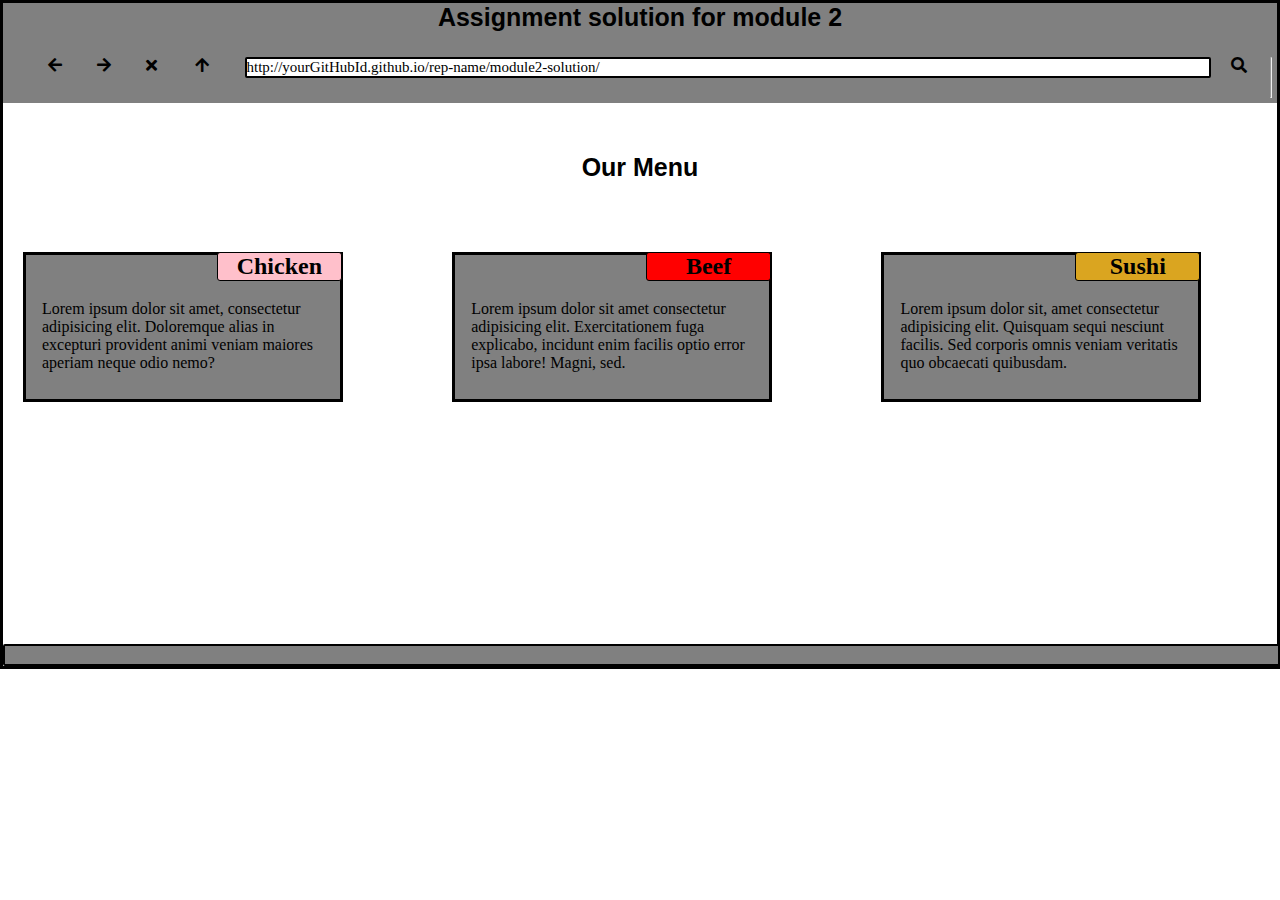
<file: web-project/index.html>
<!DOCTYPE html>
<html lang="en">
<head>
    <meta charset="UTF-8">
    <meta http-equiv="X-UA-Compatible" content="IE=edge">
    <meta name="viewport" content="width=device-width, initial-scale=1.0">
    <link rel="stylesheet" href="css/all.min.css">
    <link rel="stylesheet" href="media-query.css">
    <link rel="stylesheet" href="css/fontawesome.min.css">
    <link rel="stylesheet" href="module2.css">
    
    <title>Document</title>
</head>
<body>
    <div class="container">
        <header>
    
            <div class="navigation">
                <nav>
                    <div>
                        <h1>Assignment solution for module 2</h1>
                    
                    </div>
                    <ul>
                        <i class="fas fa-arrow-left left-arrow"></i>
                        <i class="fas fa-arrow-right right-arrow"></i>
                        <i class="fas fa-times close close"></i>
                        <i class="fas fa-arrow-up arrow-up"></i>
                        <p id="hub">http://yourGitHubId.github.io/rep-name/module2-solution/</p>
                        <i class="fas fa-search search"></i><hr>
                        
                    </ul>
    
                </nav>
               
        </header> 
        <div>
            <h1 class="menu">Our Menu</h1>
        </div>
        <div class="wrapper">
            <div class="price1">
                <h2 class="box1">Chicken</h2>
                <p class="para">Lorem ipsum dolor sit amet, consectetur adipisicing elit. Doloremque alias in excepturi provident animi veniam maiores aperiam neque odio nemo?</p>
    
            </div>
            <div class="price2">
                <h2 class="box2">Beef</h2>
                <p class="para"> Lorem ipsum dolor sit amet consectetur adipisicing elit. Exercitationem fuga explicabo, incidunt enim facilis optio error ipsa labore! Magni, sed.</p>
    
            </div>
            <div class="price3">
                <h2 class="box3">Sushi</h2>
                <p class="para">Lorem ipsum dolor sit, amet consectetur adipisicing elit. Quisquam sequi nesciunt facilis. Sed corporis omnis veniam veritatis quo obcaecati quibusdam.</p>
    
            </div>
            <footer>
            
                    <i class="fas fa-pencil pencil"></i>
                
            
            </footer>
           
    
        </div>

    </div>
    
    

   
    
</body>
</html>
</file>
<file: web-project/media-query.css>
@media (min-width:768px) and (max-width:991px){
        
        body{
            background-color:red;
            
        }

        .container{
            height: 100%;
        }

       .price1{
           position: relative;
           left:65px ;
           bottom: 30px;
       }

      .price2{
          position: relative;
          left: 110px;
          bottom: 30px;
      }
       
      
        
        
     
        div.price3{
            background: gray;
            border: 3px solid black;
            margin-top: 20px;
            margin-bottom: 30px;
            height: 150px;
            width: 50%;
            margin-left: 20px;
            position: relative;
            top: 150px;
            right: 180%;
        
        
        }
        
        
        .wrapper .price3{
            width: 642px;
        }
        div .box3{
            margin-left: 20%;
        }

        
    }
    
    @media (max-width:767px){
        body{
            background-color: red;
        }

        .wrapper .price1{
            position: relative;
            left:50px;
            bottom: 30px;
            width: 400px; 
        }

        .wrapper .price2{
            
            position: relative;
           left:10%;
            top: 70%;
            width: 400px; 
        }

        .wrapper .price3{
            
            position: relative;
            left:50px;
            top: 160%;
            width: 400px; 
        }

        footer{

            position: relative;
            top: 160%;

        }

     


    }
</file>
<file: web-project/module2.css>
*{
    margin: 0;
    padding: 0;
    box-sizing: border-box;

}
.container{
    border: 3px solid black;
    height: 100%;
}
.navigation{
    background-color: gray;
    height: 50%;

}
nav{
    width: 100%;
    justify-content: space-between;
}
nav ul{
    display: flex;
    align-items: left;
    margin-left: 30px;
    cursor: pointer;
    padding: 5px;
    
}
h1{
    font-size: 25px;
    text-align: center;
    margin-bottom: 20px;
    font-family: helvetica;
}
#hub{
    font-size: 15px;
    text-align: left;
    border: 2px solid black;
    border-radius:2px ;
    background: white;
    width: 100%;
    margin-bottom: 20px;
    margin-left: 10px;
    margin-right: 10px;
    


}
.search{ 
    width: 50px;
    margin-left: 10px;
    cursor: pointer;
    
}
.left-arrow{
    width: 50px;
    margin-left: 10px;
    cursor: pointer;
}
.right-arrow{
    width:50px;
    margin-left: 10px;
    cursor: pointer;

}
.close{
    width: 50px;
    
    margin-left: 10px;
    cursor: pointer;
}
.arrow-up{
    width: 50px;
    margin-left: 10px;
    cursor: pointer;
}
.menu{
    margin-top: 50px;
    margin-bottom: 50px;
}
.wrapper > div{
    background:white ;
    padding: 1em;
    margin-top: 30px;
    height: 200%;


}
.wrapper{
    
    display: grid;
    grid-template-columns: 33.3% 33.3% 33.3%;
    grid-auto-rows: minmax(100px, auto);
    grid-column-gap: 5px;
    
    


}
div.price1{
    background: gray;
    border: 3px solid black;
    margin-top: 20px;
    margin-bottom: 30px;
    height: 150px; 
    width: 320px;
    margin-left: 20px;
    
    
    
}
div.price2{
    background: gray;
    border: 3px solid black;
    margin-top: 20px;
    margin-bottom: 30px;
    height: 150px;
    width: 320px;
    margin-left: 20px;




}
div.price3{
    background: gray;
    border: 3px solid black;
    margin-top: 20px;
    margin-bottom: 30px;
    height: 150px;
    width: 320px;
    margin-left: 20px;


}
.para{
    
    height: 150px;
    
    
    

    
    

    
}
.box1{
    border: 1px solid black;
    border-radius: 3px;
    width: 125px;
    background-color: pink;
    text-align: center;
    position: relative;
    left: 62%;
    bottom: 19px;

    
    

    

}
.box2{
    border: 1px solid black;
    border-radius: 3px;
    width: 125px;
    background-color: red;
    text-align: center;
    position: relative;
    
    left: 62%; 
    bottom: 19px;



}
.box3{
    border: 1px solid black;
    border-radius: 3px;
    width: 125px;
    background-color: goldenrod;
    text-align: center;
    position: relative;
    bottom: 19px;
    left: 62%;
}

footer{
    border: 2px solid black;
    border-radius: 2px;
    margin-top: 50%;
    width: 301%;
    background-color: gray;
    
}
.pencil{
     width: 50px;
    margin-left: 10px;
    cursor: pointer;


}
</file>
